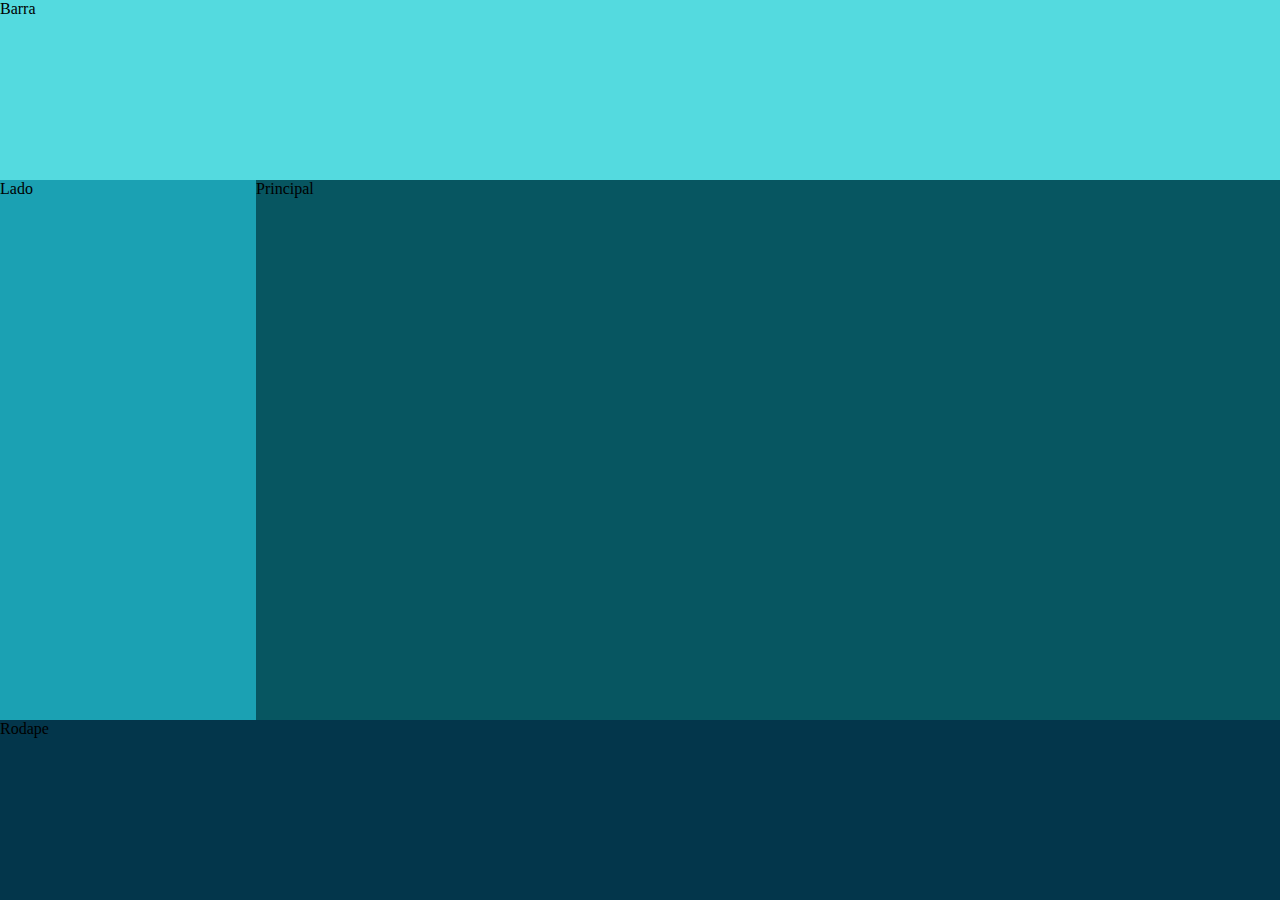
<file: estudogrid.html>
<!DOCTYPE html>
<html lang="pt-br">
<head>
    <meta charset="UTF-8">
    <meta http-equiv="X-UA-Compatible" content="IE=edge">
    <meta name="viewport" content="width=device-width, initial-scale=1.0">
    <title>Aprendendo Grid</title>
    <link rel="stylesheet" href="estudo.css">
</head>
<body>
    <section class="meu-site">
        <div class="barra">
            Barra
        </div>
        <div class="lado">
            Lado
        </div>
        <div class="principal">
            Principal
        </div>
        <div class="rodape">
            Rodape
        </div>
    </section>
</body>
</html>
</file>
<file: estudo.css>
* {
    margin: 0;
    padding: 0;

}
body {
    background-color: rgb(0, 0, 0);
}
.barra {
    background-color: rgb(84, 218, 223);
    height: 20vh;
    grid-area: barra;
   

}
.lado {
    background-color: rgb(27, 161, 179);
    height: 60vh;
    grid-area: lado;
}
.principal {
   
    background-color: rgb(7, 86, 97);
    height: 60vh;
    grid-area: principal;
}

.rodape {
    background-color: rgb(3, 54, 75);
    height: 20vh;
    grid-area: rodape;
}

.meu-site {
    display: grid;
    grid-template-columns: 20% 80% ;
    grid-template-areas:
                  "barra barra"
                  "lado principal"
                  "rodape rodape";

}
</file>
